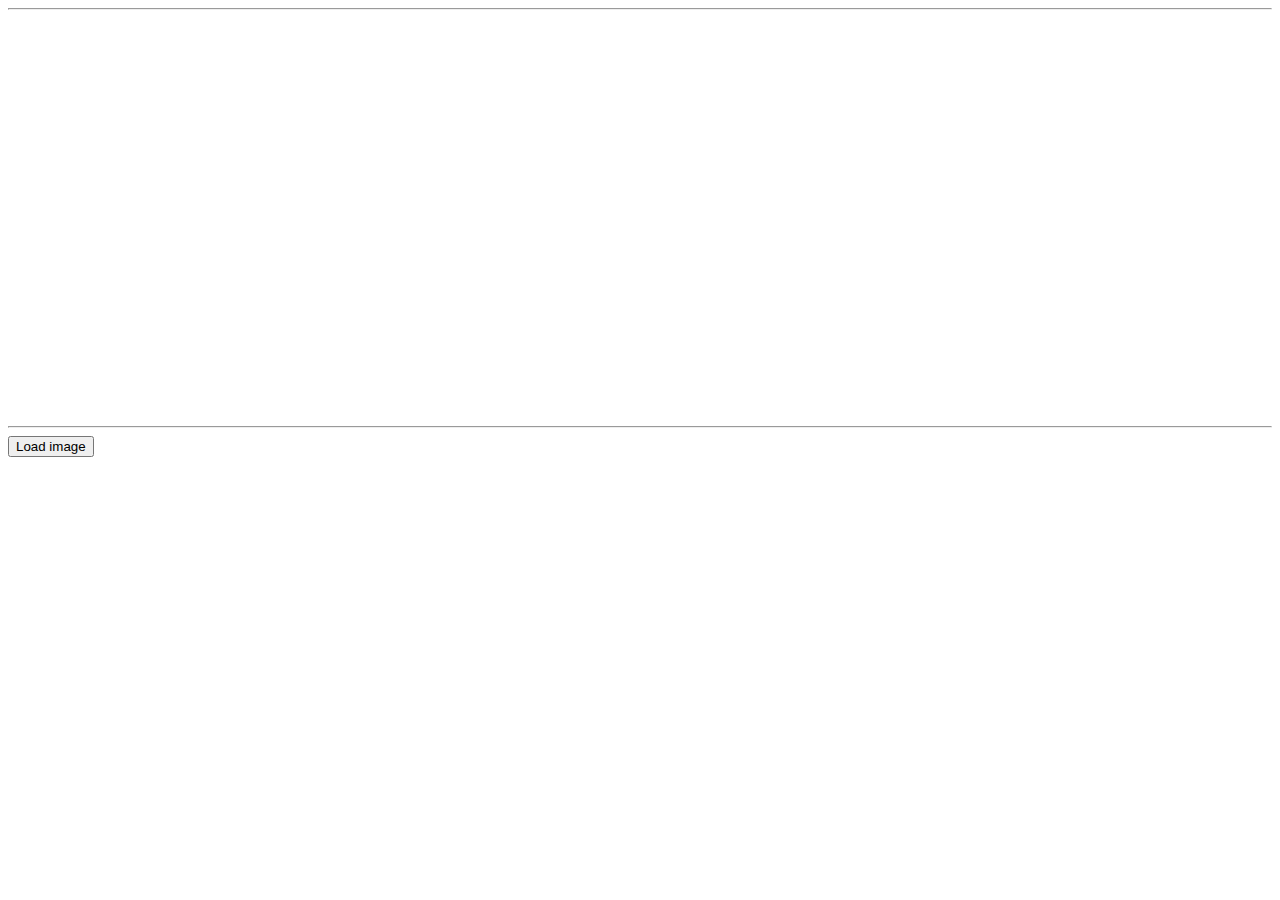
<file: learning-js/6-images/index.html>
<html>
  <head></head>
  <body>
    <hr>
    <canvas id="canvas" width=800 height=400 style='width:800px;height:400px'></canvas>
    <hr>
    <button onclick="loadImage()">Load image</button>
    <script src="main.js"></script>
  </body>
</html>
</file>
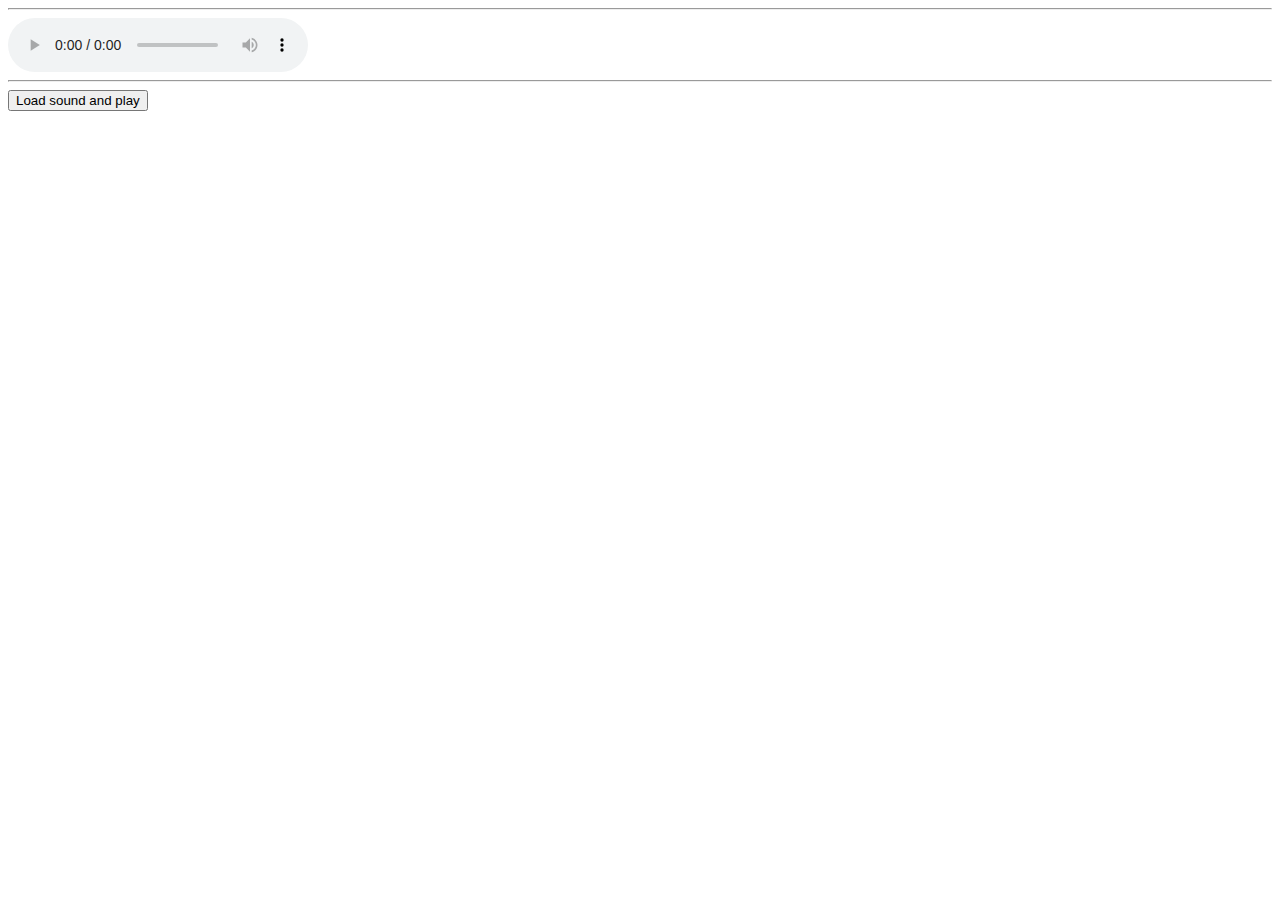
<file: learning-js/7-sound/index.html>
<html>
  <head></head>
  <body>
    <hr>
    <audio id="audio" controls="controls">
    </audio>
    <hr>
    <button onclick="loadSound()">Load sound and play</button>
    <script src="main.js"></script>
  </body>
</html>
</file>
